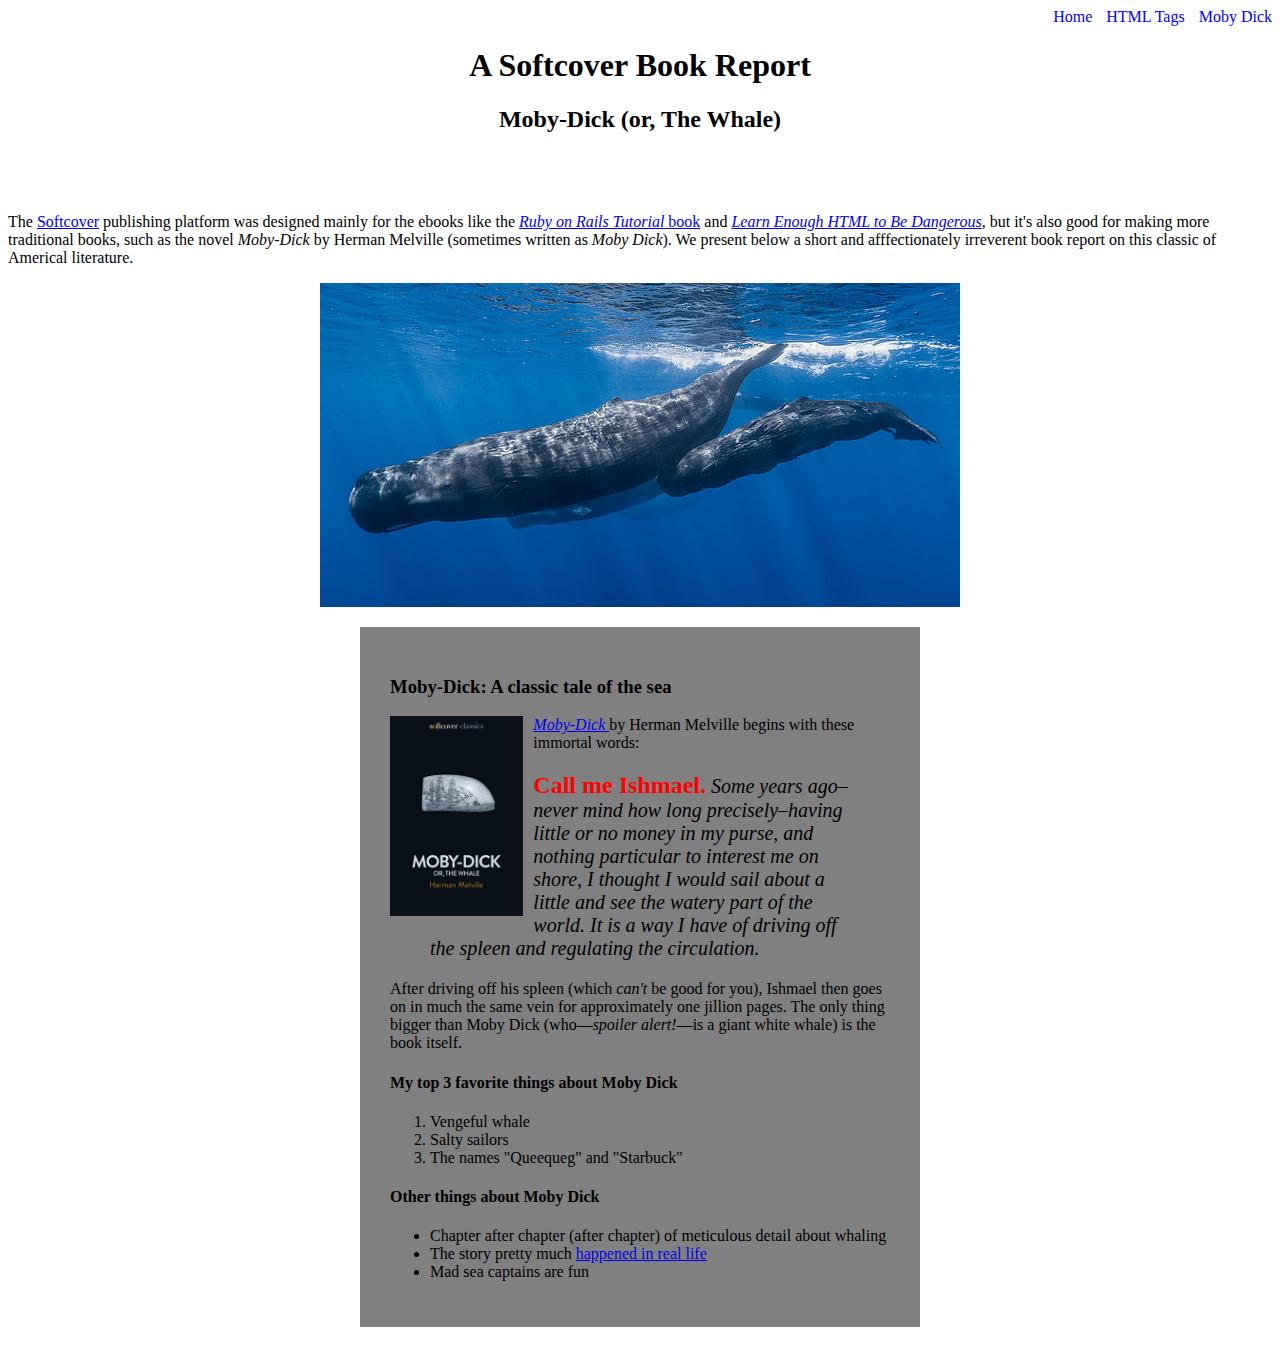
<file: moby_dick.html>
<!DOCTYPE html>
<html lang = "en">
    <head>
        <title>Moby Dick</title>
        <meta charset="utf-8">
        <link rel="stylesheet" href="css/main.css">
    </head>
    <body>
        <div id="main-nav" class="nav-menu">
            <a href="index.html" class = "nav-spacing">Home</a>
            <a href="tags.html" class = "nav-spacing">HTML Tags</a>
            <a href="moby_dick.html" class = "nav-spacing">Moby Dick</a>
        </div>
      
        <header class="report-header">
            <h1>A Softcover Book Report</h1>
            <h2>Moby-Dick (or, The Whale)</h2>
        </header>
        <div>
            <p>
                The <a href="https://www.softcover.io/Softcover">Softcover</a> publishing platform
                was designed mainly for the ebooks like the 
                <a href = "https://railstutorial.org/book"><em>Ruby on Rails Tutorial</em> 
                book</a> and <a href="https"><em>Learn Enough 
                HTML to Be Dangerous</em></a>, but it's also good for making more
                traditional books, such as the novel <em>Moby-Dick</em> by Herman
                Melville (sometimes written as <em>Moby Dick</em>). We present below a 
                short and afffectionately irreverent book report on this classic of 
                Americal literature.
            </p>
        </div>
        <a href="https://commons.wikimedia.org/wiki/File:Sperm_whale_pod.jpg">
            <img src="images/sperm_whales.jpg" alt="Sperm Whales" class = "image-centered">
        </a>
        
        <div class ="report-block">
            <h3>Moby-Dick: A classic tale of the sea</h3>

            <a href="https://www.softcover.io/read/6070fb03/moby-dick" target="_blank" rel="noopener">
                <img src="images/moby_dick.png" alt="Moby Dick" height="200px" class="image-inline">
            </a>
            <p>
                <a href="https://www.softcover.io/read/6070fb03/moby-dick" target="_blank" rel="noopener">
                    <em>Moby-Dick</em>
                </a>
                by Herman Melville begins with these immortal words:
            </p>
            <blockquote class = "quote">
                <p>
                  <span class="highlight">Call me Ishmael.</span> Some years ago–never mind how long
                  precisely–having little or no money in my purse, and nothing
                  particular to interest me on shore, I thought I would sail about a
                  little and see the watery part of the world. It is a way I have of
                  driving off the spleen and regulating the circulation.
                </p>
            </blockquote>
            <p>
                After driving off his spleen (which <em>can't</em> be good for you),
                Ishmael then goes on in much the same vein for approximately one
                jillion pages. The only thing bigger than Moby Dick (who—<em>spoiler
                alert!</em>—is a giant white whale) is the book itself.
            </p>

            <h4>My top 3 favorite things about Moby Dick</h4>

            <ol>
                <li>Vengeful whale</li>
                <li>Salty sailors</li>
                <li>The names "Queequeg" and "Starbuck"</li>
            </ol>

            <h4>Other things about Moby Dick</h4>

            <ul>
                <li>
                Chapter after chapter (after chapter) of meticulous detail about
                whaling
                </li>
                <li>
                The story pretty much
                <a href="https://en.wikipedia.org/wiki/Essex_(whaleship)"
                            target="_blank" rel="noopener">happened in real life</a>
                </li>
                <li>Mad sea captains are fun</li>
            </ul>
        </div>
    </body>
</html>
</file>
<file: css/main.css>
.nav-spacing {
    margin-left: 10px;
    text-decoration: none;
    color: blue
}
.nav-menu {
    text-align: right;
}
.image-link{
    text-decoration: none;
}
.report-header {
    text-align: center;
    margin: 0 0 80px;
}
.image-centered {
    display: block;
    margin: 0 auto;
}
.image-inline {
    float: left;
    margin-right: 10px
}
.report-block {
    width: 500px;
    margin: 20px auto;
    background-color: gray;
    padding: 30px;
}
.quote {
    font-style: italic;
    font-size: 20px;
}
.highlight {
    font-style: normal;
    font-size: 24px;
    font-weight: bold;
    color: red;
}
</file>
